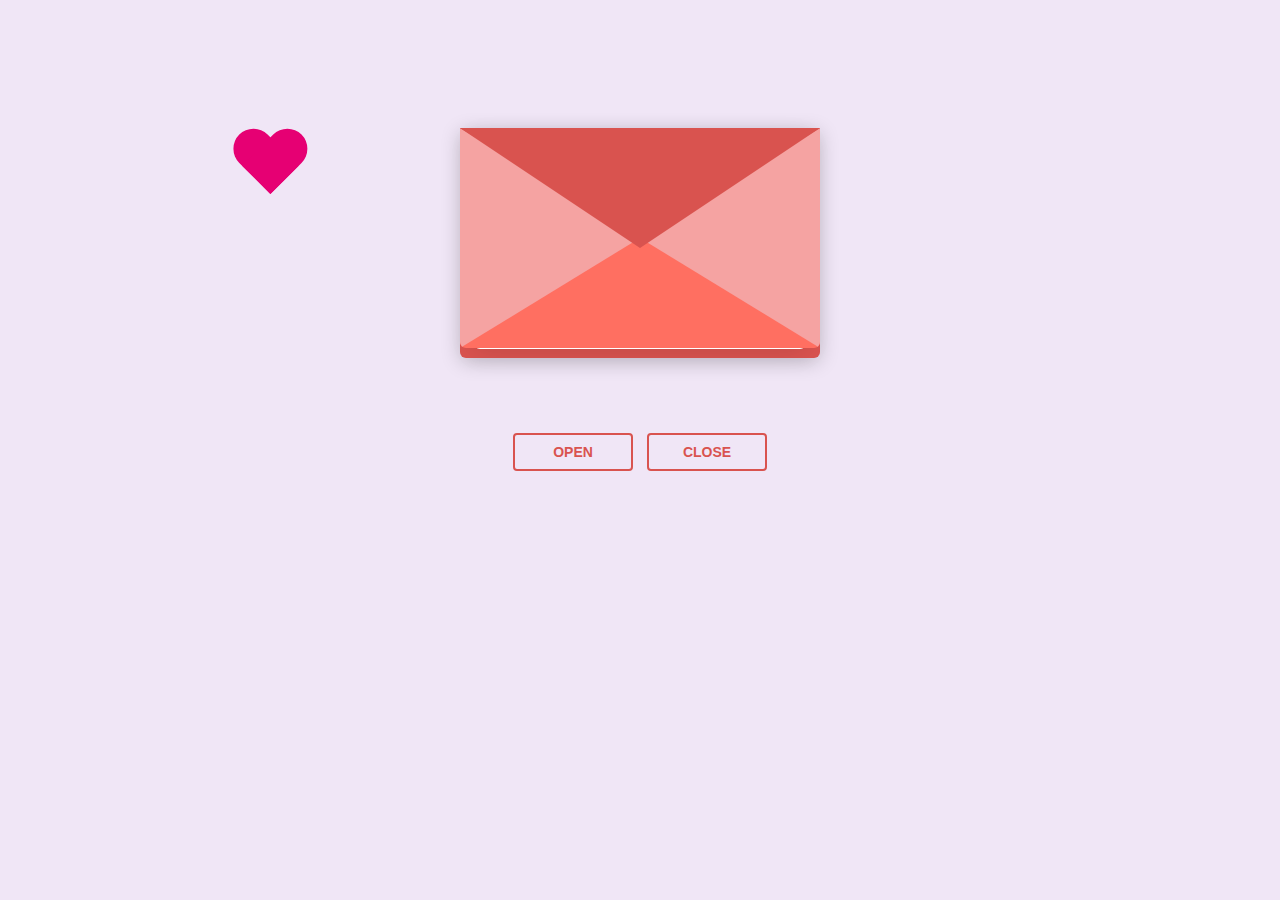
<file: index.html>
<!DOCTYPE html>
<html lang="en">
  <head>
    <meta charset="UTF-8" />
    <title>Love letter for Daksh</title>
    <link rel="preconnect" href="https://fonts.googleapis.com" />
    <link rel="preconnect" href="https://fonts.gstatic.com" crossorigin />
    <link
      href="https://fonts.googleapis.com/css2?family=Dancing+Script:wght@400..700&display=swap"
      rel="stylesheet" />
    <link rel="stylesheet" href="style.css" />
  </head>
  <body>
    <!-- tiktok meowish -->
    <div class="envlope-wrapper">
      <div id="envelope" class="close">
        <div class="front flap"></div>
        <div class="front pocket"></div>
        <div class="letter">
        <div class="words line1">To: Daksh</div>
        <div class="message fade-text">
          I love you baby, and I know that you love me too.  
          You always try to make me happy, even if things don’t go as planned and that’s okay. You're my forever,
          I never want to see you guilty for something you never intended.  
          I love you the most, baby!
        </div>
      </div>

      </div>

        <div class="hearts">
          <div class="heart a1"></div>
          <div class="heart a2"></div>
          <div class="heart a3"></div>
        </div>
      </div>
    </div>
    <div class="reset">
      <button id="open">Open</button>
      <button id="reset">Close</button>
    </div>

    <script src="https://cdnjs.cloudflare.com/ajax/libs/jquery/3.5.1/jquery.min.js"></script>
    <script src="script.js"></script>
  </body>
</html>
</file>
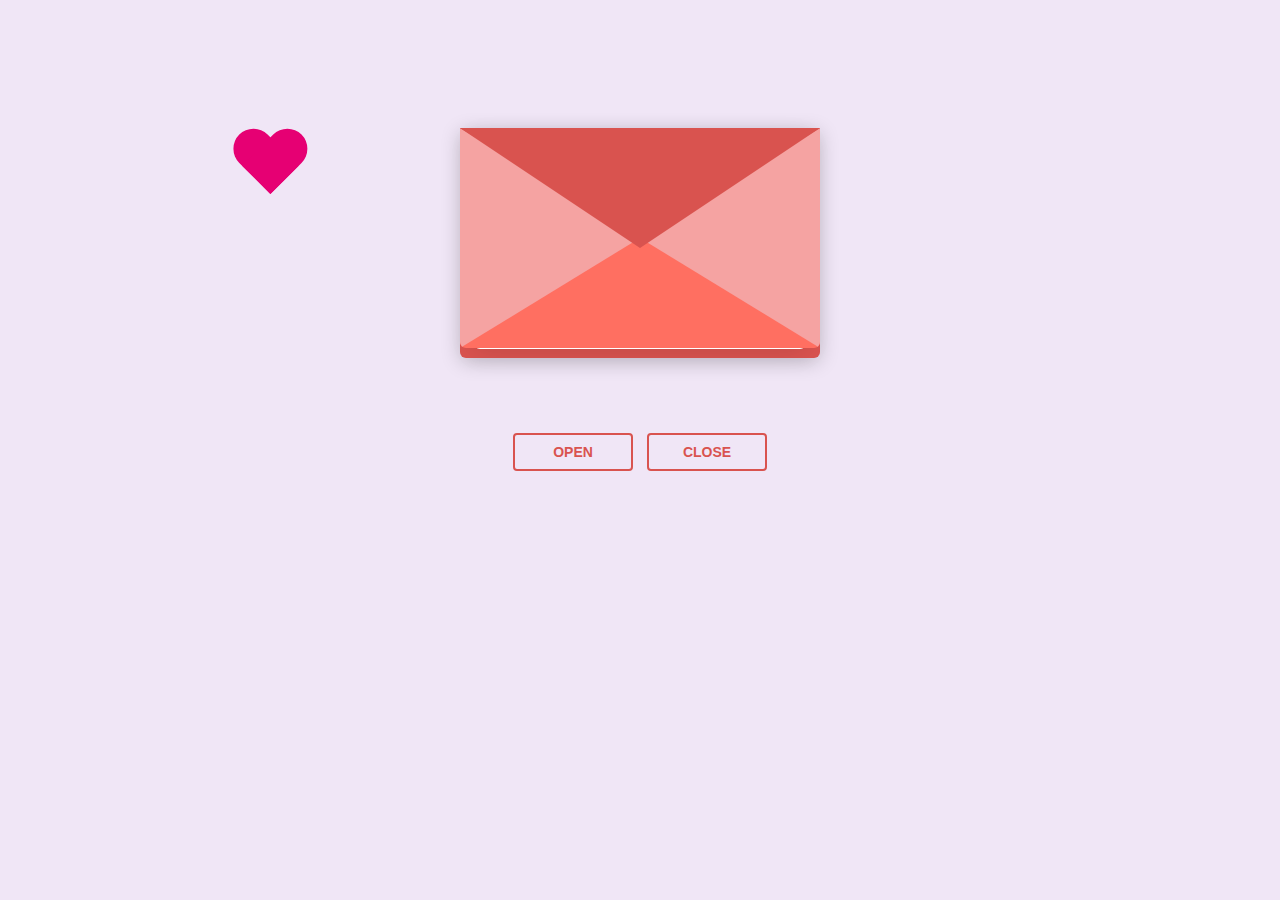
<file: love letter 2.html>
<!DOCTYPE html>
<html lang="en">
  <head>
    <meta charset="UTF-8" />
    <title>Love letter for crush</title>
    <link rel="preconnect" href="https://fonts.googleapis.com" />
    <link rel="preconnect" href="https://fonts.gstatic.com" crossorigin />
    <link
      href="https://fonts.googleapis.com/css2?family=Dancing+Script:wght@400..700&display=swap"
      rel="stylesheet" />
    <link rel="stylesheet" href="love letter 2.css" />
  </head>
  <body>
    <!-- tiktok meowish -->
    <div class="envlope-wrapper">
      <div id="envelope" class="close">
        <div class="front flap"></div>
        <div class="front pocket"></div>
        <div class="letter">
        <div class="words line1">To: Daksh</div>
        <div class="message fade-text">
          I love you baby, and I know that you love me too.  
          You always try to make me happy, even if things don’t go as planned and that’s okay. You're my forever,
          I never want to see you guilty for something you never intended.  
          I love you the most, baby!
        </div>
      </div>

      </div>

        <div class="hearts">
          <div class="heart a1"></div>
          <div class="heart a2"></div>
          <div class="heart a3"></div>
        </div>
      </div>
    </div>
    <div class="reset">
      <button id="open">Open</button>
      <button id="reset">Close</button>
    </div>

    <script src="https://cdnjs.cloudflare.com/ajax/libs/jquery/3.5.1/jquery.min.js"></script>
    <script src="love letter 2.js"></script>
  </body>
</html>
</file>
<file: style.css>
#envelope {
  position: relative;
  width: 360px; /* increased from 280px */
  height: 230px; /* increased from 180px */
  border-bottom-left-radius: 6px;
  border-bottom-right-radius: 6px;
  margin-left: auto;
  margin-right: auto;
  top: 120px;
  background-color: #d9534f; /* Warm romantic red */
  box-shadow: 0 4px 20px rgba(0, 0, 0, 0.2);
}

.front {
  position: absolute;
  width: 0;
  height: 0;
  z-index: 3;
}

.flap {
  border-left: 180px solid transparent;
  border-right: 180px solid transparent;
  border-bottom: 90px solid transparent;
  border-top: 120px solid #d9534f;
  transform-origin: top;
  pointer-events: none;
}

.pocket {
  border-left: 180px solid #f5a3a2;
  border-right: 180px solid #f5a3a2;
  border-bottom: 110px solid #ff6f61;
  border-top: 110px solid transparent;
  border-bottom-left-radius: 6px;
  border-bottom-right-radius: 6px;
}

.letter {
  position: relative;
  background-color: #fff;
  width: 92%;
  height: 92%;
  margin: auto;
  top: 4%;
  border-radius: 6px;
  box-shadow: 0 2px 26px rgba(0, 0, 0, 0.12);
  font-family: "Dancing Script", cursive;
  padding: 16px;
  box-sizing: border-box;
  overflow: hidden;
  z-index: 3; /* keeps the letter above hearts */
}

.letter:after {
  content: "";
  position: absolute;
  top: 0;
  bottom: 0;
  left: 0;
  right: 0;
}

.words.line1 {
  position: relative;
  display: block;
  text-align: left;
  font-size: 1.1rem;
  font-weight: bold;
  color: #000;
  margin-bottom: 10px;
  background-color: transparent;
}

.words.line2,
.words.line3,
.words.line4 {
  position: relative;
  display: block;
  text-align: center;
  font-size: 1rem;
  line-height: 1.6;
  color: #000;
  background-color: transparent;
  margin-bottom: 6px;
  width: 100%;
}

.open .flap {
  transform: rotateX(180deg);
  transition: transform 0.4s ease, z-index 0.6s;
  z-index: 1;
}

.close .flap {
  transform: rotateX(0deg);
  transition: transform 0.4s 0.6s ease, z-index 1s;
  z-index: 5;
}

.close .letter {
  transform: translateY(0px);
  transition: transform 0.4s ease, z-index 1s;
  z-index: 1;
}

.open .letter {
  transform: translateY(-110px);
  transition: transform 0.4s 0.6s ease, z-index 0.6s;
  z-index: 2;
}

/* ❤️ Make text fade in gracefully */
.fade-text {
  opacity: 0;
  transition: opacity 1.5s ease-in;
}

.open .fade-text {
  opacity: 1;
  transition-delay: 0.6s;
}

/* 💖 Hearts Animation (unchanged but balanced for new size) */
.hearts {
  position: absolute;
  top: 130px;       /* start a bit lower behind the envelope */
  left: 0;
  right: 0;
  z-index: 0;       /* ensures hearts are behind the letter */
  overflow: visible;
}

.heart {
  position: absolute;
  bottom: 0;
  right: 10%;
  pointer-events: none;
}

.heart:before,
.heart:after {
  position: absolute;
  content: "";
  left: 50px;
  top: 0;
  width: 50px;
  height: 80px;
  background: #e60073;
  border-radius: 50px 50px 0 0;
  transform: rotate(-45deg);
  transform-origin: 0 100%;
  pointer-events: none;
}

.heart:after {
  left: 0;
  transform: rotate(45deg);
  transform-origin: 100% 100%;
}

.close .heart {
  opacity: 0;
  animation: none;
}

.a1, .a2, .a3 {
  opacity: 1;
  animation-fill-mode: forwards;
}

.a1 {
  left: 25%;
  transform: scale(0.6);
  animation: slideUp 4s linear 1, sideSway 2s ease-in-out 4 alternate;
  animation-delay: 0.7s;
}

.a2 {
  left: 55%;
  transform: scale(1);
  animation: slideUp 5s linear 1, sideSway 4s ease-in-out 2 alternate;
  animation-delay: 0.7s;
}

.a3 {
  left: 10%;
  transform: scale(0.8);
  animation: slideUp 6s linear 1, sideSway 2s ease-in-out 6 alternate;
  animation-delay: 0.7s;
}

/* Floating heart keyframes */
@keyframes slideUp {
  0% { top: 0; }
  100% { top: -600px; }
}

@keyframes sideSway {
  0% { margin-left: 0px; }
  100% { margin-left: 50px; }
}

body {
  background-color: #f0e6f6; /* Soft lavender for dreamy feel */
}

.envlope-wrapper {
  height: 420px; /* increased height for bigger envelope */
}

.reset {
  text-align: center;
}

.reset button {
  font-weight: 800;
  transition: all 0.1s linear;
  -webkit-appearance: none;
  background-color: transparent;
  border: solid 2px #d9534f;
  border-radius: 4px;
  color: #d9534f;
  display: inline-block;
  font-size: 14px;
  text-transform: uppercase;
  margin: 5px;
  padding: 10px;
  line-height: 1em;
  text-decoration: none;
  min-width: 120px;
  cursor: pointer;
}

.reset button:hover {
  background-color: #d9534f;
  color: #fff;
}
</file>
<file: love letter 2.css>
#envelope {
  position: relative;
  width: 360px; /* increased from 280px */
  height: 230px; /* increased from 180px */
  border-bottom-left-radius: 6px;
  border-bottom-right-radius: 6px;
  margin-left: auto;
  margin-right: auto;
  top: 120px;
  background-color: #d9534f; /* Warm romantic red */
  box-shadow: 0 4px 20px rgba(0, 0, 0, 0.2);
}

.front {
  position: absolute;
  width: 0;
  height: 0;
  z-index: 3;
}

.flap {
  border-left: 180px solid transparent;
  border-right: 180px solid transparent;
  border-bottom: 90px solid transparent;
  border-top: 120px solid #d9534f;
  transform-origin: top;
  pointer-events: none;
}

.pocket {
  border-left: 180px solid #f5a3a2;
  border-right: 180px solid #f5a3a2;
  border-bottom: 110px solid #ff6f61;
  border-top: 110px solid transparent;
  border-bottom-left-radius: 6px;
  border-bottom-right-radius: 6px;
}

.letter {
  position: relative;
  background-color: #fff;
  width: 92%;
  height: 92%;
  margin: auto;
  top: 4%;
  border-radius: 6px;
  box-shadow: 0 2px 26px rgba(0, 0, 0, 0.12);
  font-family: "Dancing Script", cursive;
  padding: 16px;
  box-sizing: border-box;
  overflow: hidden;
  z-index: 3; /* keeps the letter above hearts */
}

.letter:after {
  content: "";
  position: absolute;
  top: 0;
  bottom: 0;
  left: 0;
  right: 0;
}

.words.line1 {
  position: relative;
  display: block;
  text-align: left;
  font-size: 1.1rem;
  font-weight: bold;
  color: #000;
  margin-bottom: 10px;
  background-color: transparent;
}

.words.line2,
.words.line3,
.words.line4 {
  position: relative;
  display: block;
  text-align: center;
  font-size: 1rem;
  line-height: 1.6;
  color: #000;
  background-color: transparent;
  margin-bottom: 6px;
  width: 100%;
}

.open .flap {
  transform: rotateX(180deg);
  transition: transform 0.4s ease, z-index 0.6s;
  z-index: 1;
}

.close .flap {
  transform: rotateX(0deg);
  transition: transform 0.4s 0.6s ease, z-index 1s;
  z-index: 5;
}

.close .letter {
  transform: translateY(0px);
  transition: transform 0.4s ease, z-index 1s;
  z-index: 1;
}

.open .letter {
  transform: translateY(-110px);
  transition: transform 0.4s 0.6s ease, z-index 0.6s;
  z-index: 2;
}

/* ❤️ Make text fade in gracefully */
.fade-text {
  opacity: 0;
  transition: opacity 1.5s ease-in;
}

.open .fade-text {
  opacity: 1;
  transition-delay: 0.6s;
}

/* 💖 Hearts Animation (unchanged but balanced for new size) */
.hearts {
  position: absolute;
  top: 130px;       /* start a bit lower behind the envelope */
  left: 0;
  right: 0;
  z-index: 0;       /* ensures hearts are behind the letter */
  overflow: visible;
}

.heart {
  position: absolute;
  bottom: 0;
  right: 10%;
  pointer-events: none;
}

.heart:before,
.heart:after {
  position: absolute;
  content: "";
  left: 50px;
  top: 0;
  width: 50px;
  height: 80px;
  background: #e60073;
  border-radius: 50px 50px 0 0;
  transform: rotate(-45deg);
  transform-origin: 0 100%;
  pointer-events: none;
}

.heart:after {
  left: 0;
  transform: rotate(45deg);
  transform-origin: 100% 100%;
}

.close .heart {
  opacity: 0;
  animation: none;
}

.a1, .a2, .a3 {
  opacity: 1;
  animation-fill-mode: forwards;
}

.a1 {
  left: 25%;
  transform: scale(0.6);
  animation: slideUp 4s linear 1, sideSway 2s ease-in-out 4 alternate;
  animation-delay: 0.7s;
}

.a2 {
  left: 55%;
  transform: scale(1);
  animation: slideUp 5s linear 1, sideSway 4s ease-in-out 2 alternate;
  animation-delay: 0.7s;
}

.a3 {
  left: 10%;
  transform: scale(0.8);
  animation: slideUp 6s linear 1, sideSway 2s ease-in-out 6 alternate;
  animation-delay: 0.7s;
}

/* Floating heart keyframes */
@keyframes slideUp {
  0% { top: 0; }
  100% { top: -600px; }
}

@keyframes sideSway {
  0% { margin-left: 0px; }
  100% { margin-left: 50px; }
}

body {
  background-color: #f0e6f6; /* Soft lavender for dreamy feel */
}

.envlope-wrapper {
  height: 420px; /* increased height for bigger envelope */
}

.reset {
  text-align: center;
}

.reset button {
  font-weight: 800;
  transition: all 0.1s linear;
  -webkit-appearance: none;
  background-color: transparent;
  border: solid 2px #d9534f;
  border-radius: 4px;
  color: #d9534f;
  display: inline-block;
  font-size: 14px;
  text-transform: uppercase;
  margin: 5px;
  padding: 10px;
  line-height: 1em;
  text-decoration: none;
  min-width: 120px;
  cursor: pointer;
}

.reset button:hover {
  background-color: #d9534f;
  color: #fff;
}
</file>
